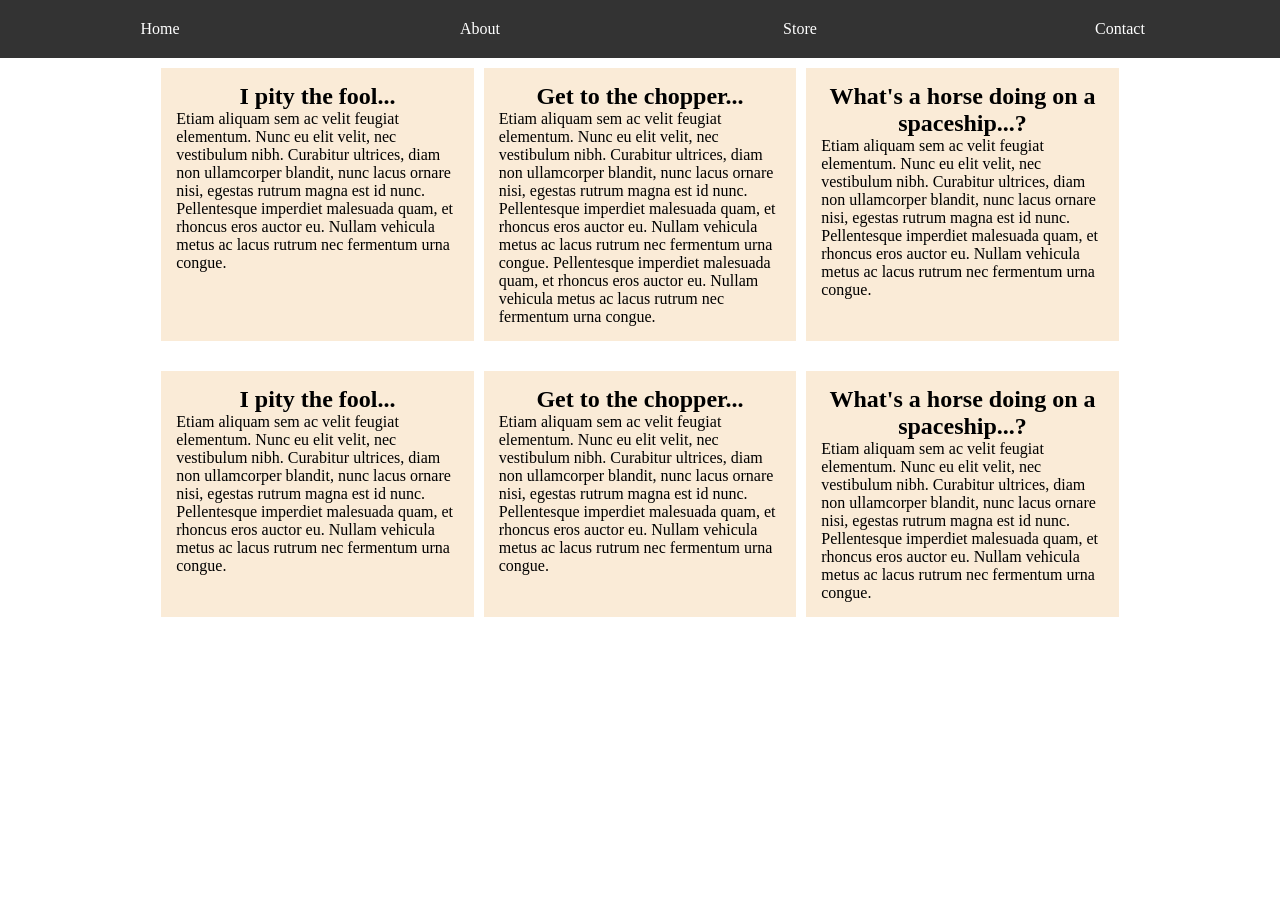
<file: alert.html>
<!DOCTYPE html>
<html lang="en">
  <head>
    <title>The Net Ninja - CSS Flexbox</title>
    <link rel="stylesheet" type="text/css" href="alrrt.css">
    <script src="https://code.jquery.com/jquery-1.12.1.js"></script>
  </head>
  <body>
    <div class="wrapper">

      <nav>
        <ul>
          <li><a href="">Home</a></li>
          <li><a href="">About</a></li>
          <li><a href="">Store</a></li>
          <li><a href="">Contact</a></li>
        </ul>
      </nav>
    
      <section id="blocks">
        <article class="one">
          <h2>I pity the fool...</h2>
          <p>Etiam aliquam sem ac velit feugiat elementum. Nunc eu elit velit, nec vestibulum nibh. Curabitur ultrices, diam non ullamcorper blandit, nunc lacus ornare nisi, egestas rutrum magna est id nunc. Pellentesque imperdiet malesuada quam, et rhoncus eros auctor eu. Nullam vehicula metus ac lacus rutrum nec fermentum urna congue.</p>
        </article>
        <article class="two">
          <h2>Get to the chopper...</h2>
          <p>Etiam aliquam sem ac velit feugiat elementum. Nunc eu elit velit, nec vestibulum nibh. Curabitur ultrices, diam non ullamcorper blandit, nunc lacus ornare nisi, egestas rutrum magna est id nunc. Pellentesque imperdiet malesuada quam, et rhoncus eros auctor eu. Nullam vehicula metus ac lacus rutrum nec fermentum urna congue. Pellentesque imperdiet malesuada quam, et rhoncus eros auctor eu. Nullam vehicula metus ac lacus rutrum nec fermentum urna congue.</p>
        </article>
        <article class="three">
          <h2>What's a horse doing on a spaceship...?</h2>
          <p>Etiam aliquam sem ac velit feugiat elementum. Nunc eu elit velit, nec vestibulum nibh. Curabitur ultrices, diam non ullamcorper blandit, nunc lacus ornare nisi, egestas rutrum magna est id nunc. Pellentesque imperdiet malesuada quam, et rhoncus eros auctor eu. Nullam vehicula metus ac lacus rutrum nec fermentum urna congue.</p>
        </article>
        <article class="four">
          <h2>I pity the fool...</h2>
          <p>Etiam aliquam sem ac velit feugiat elementum. Nunc eu elit velit, nec vestibulum nibh. Curabitur ultrices, diam non ullamcorper blandit, nunc lacus ornare nisi, egestas rutrum magna est id nunc. Pellentesque imperdiet malesuada quam, et rhoncus eros auctor eu. Nullam vehicula metus ac lacus rutrum nec fermentum urna congue.</p>
        </article>
        <article class="five">
          <h2>Get to the chopper...</h2>
          <p>Etiam aliquam sem ac velit feugiat elementum. Nunc eu elit velit, nec vestibulum nibh. Curabitur ultrices, diam non ullamcorper blandit, nunc lacus ornare nisi, egestas rutrum magna est id nunc. Pellentesque imperdiet malesuada quam, et rhoncus eros auctor eu. Nullam vehicula metus ac lacus rutrum nec fermentum urna congue.</p>
        </article>
        <article class="six">
          <h2>What's a horse doing on a spaceship...?</h2>
          <p>Etiam aliquam sem ac velit feugiat elementum. Nunc eu elit velit, nec vestibulum nibh. Curabitur ultrices, diam non ullamcorper blandit, nunc lacus ornare nisi, egestas rutrum magna est id nunc. Pellentesque imperdiet malesuada quam, et rhoncus eros auctor eu. Nullam vehicula metus ac lacus rutrum nec fermentum urna congue.</p>
        </article>
      </section>
      
    </div>
    
  </body>
</html>
</file>
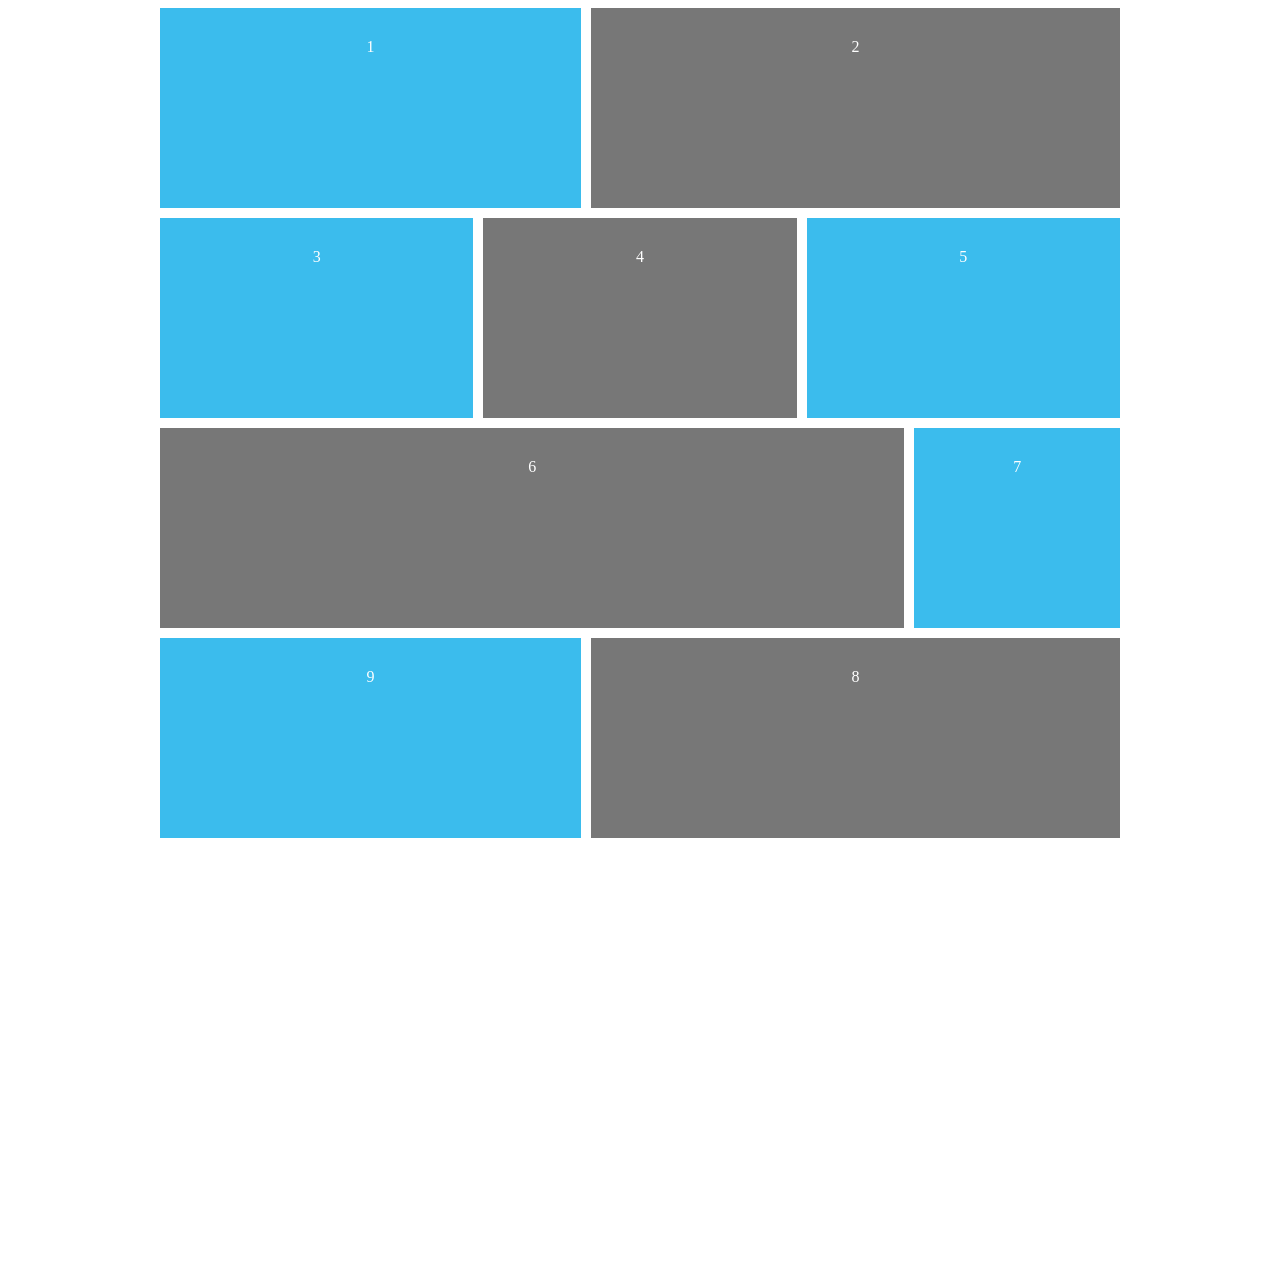
<file: grid.html>
<!DOCTYPE html>
<html>
<head>
	<title>Using CSS Grid</title>
	<style>
		body{
			color: #fff;
			font-family: 'Nunito Semibold';
			text-align: center;
		}
		#content{
			display: grid;
			/*grid-template-columns: 30% 20% 50%;*/
			/*grid-template-columns: 1fr 2fr 1fr;*/
			grid-template-columns: repeat(9, 1fr);
            grid-template-rows: repeat(6, minmax(200px, auto));
            grid-gap: 10px;
			max-width: 960px;
			margin: 0 auto;
		}
		#content div{
			background: #3bbced;
			padding: 30px;
		}
		#content div:nth-child(even){
			background: #777;
			padding: 30px;
		}
        .one{
            grid-column: 1/5;
        }
        .two{
            grid-column: 5/10;
        }
        .three{
            grid-column: 1/4;
        }
        .four{
            grid-column: 4/7;
        }
        .five{
            grid-column: 7/10;
        }
        .six{
            grid-column: 1/8;
        }
        .seven{
            grid-column: 8/10;
        }
        .eight{
            grid-column: 5/10;
        }
        .nine{
            grid-column: 1/5;
            grid-row: 4/5;
        }
	</style>
</head>
<body>

	<div id="content">

		<div class="one">1</div>
        <div class="two">2</div>
		<div class="three">3</div>
		<div class="four">4</div>
		<div class="five">5</div>
		<div class="six">6</div>
		<div class="seven">7</div>
		<div class="eight">8</div>
		<div class="nine">9</div>

	</div>

</body>
</html>
</file>
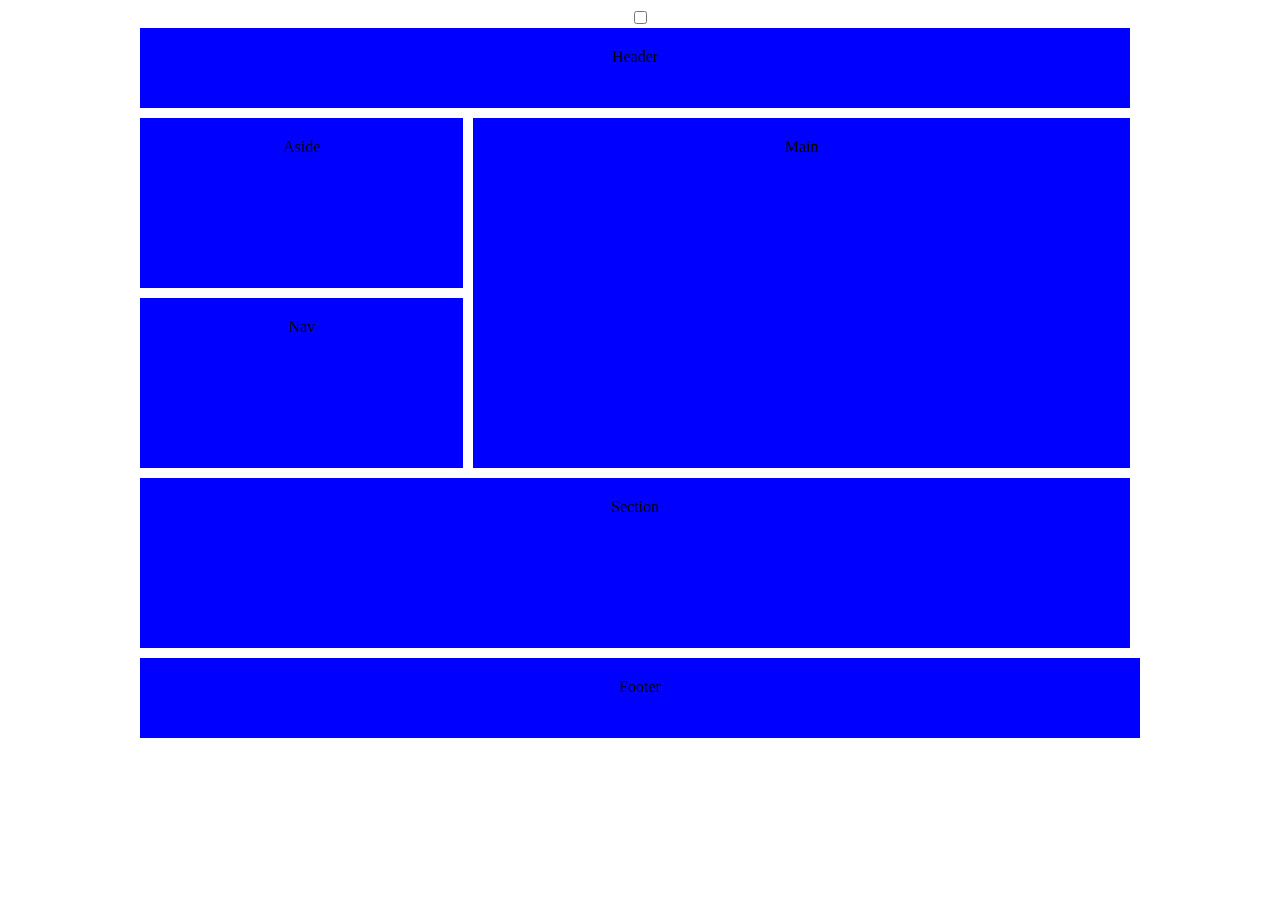
<file: gried.html>
<!DOCTYPE html>
<html lang="en">
<head>
    <meta charset="UTF-8">
    <meta name="viewport" content="width=device-width, initial-scale=1.0">
    <title>Document</title>
    <link rel="stylesheet" href="grid.css">
</head>
<body>
    <input type="checkbox">
    <div class="content">
        <div class="sign">
            <p></p>
            <p></p>
            <p></p>
            <p></p>
            <p></p>
            <p></p>
            <p></p>
            <p></p>
            <p></p>
            <p></p>
            <p></p>
            <p></p>
        </div>
        <header>Header</header>
        <main>Main</main>
        <aside>Aside</aside>
        <nav>Nav</nav>
        <section>Section</section>
        <footer>Footer</footer>
    </div>
</body>
</html>
</file>
<file: alrrt.css>
*{
    margin: 0;
}
.wrapper{
    margin: 0 auto;
    width: 100%;
}
nav{
    background: #333;
}
nav ul{
    list-style-type: none;
    padding: 0;
    display: block;
    display: flex;
    justify-content: space-around;
}
nav li{
    flex: 1;
}
nav a{
    text-decoration: none;
    text-align: center;
    color: white;
    display: block;
    padding: 20px;
}
nav a:hover{
    background-color: #555;
}
/* grid vs flex base styles */
#blocks{
    display: grid;
    grid-template-columns: repeat(8, 1fr);
    grid-auto-rows: minmax(100px, auto);
    grid-gap: 10px;
}
article{
    background-color: antiquewhite;
    margin: 10px auto;
    padding: 15px;
}
article h2{
    text-align: center;
}
.one {
    grid-column: 2/4;
}
.two{
    grid-column: 4/6;
}
.three{
    grid-column: 6/8;
}
.four{
    grid-column: 2/4;
}
.five{
    grid-column: 4/6;
}
.six{
    grid-column: 6/8;
} 

@media screen and (max-width: 900px){
    #blocks{
        display: block;
    }
    article{
        margin: 10px auto;
    }
}
</file>
<file: grid.css>
body{
    margin: o;
    text-align: center;
}
.content{
    position: relative;
    display: grid;
    grid-template-columns: repeat(12, 1fr);
    grid-auto-rows: minmax(80px, auto);
    grid-gap: 10px;
    max-width: 1000px;
    margin: 0 auto;
}
.content > *{
    background-color: blue;
    padding: 20px;
}
header{
    grid-column: 1/13;
}
main{
    grid-column: 5/13;
    grid-row: 2/6;
}
section{
    grid-column: 1/13;
    grid-row: 6/8;
}
aside{
    grid-column: 1/5;
    grid-row: 2/4
}
nav{
    grid-column: 1/5;
    grid-row: 4/6;
}
footer{
    grid-column: span 13;
}
.sign{
    display: grid;
    position: absolute;
    top: 0;
    left: 0;
    grid-template-columns: repeat(12, 1fr);
    grid-auto-rows: minmax(100%, auto);
    width: 100%;
    height: 100%;
    margin: 0;
    padding: 0;
    background: transparent;
    display: none;
}
.sign p{
    border: 1px solid;
    margin: 0;
    padding: 0;
}
input:checked + .content .sign{
    display: grid;
}
</file>
